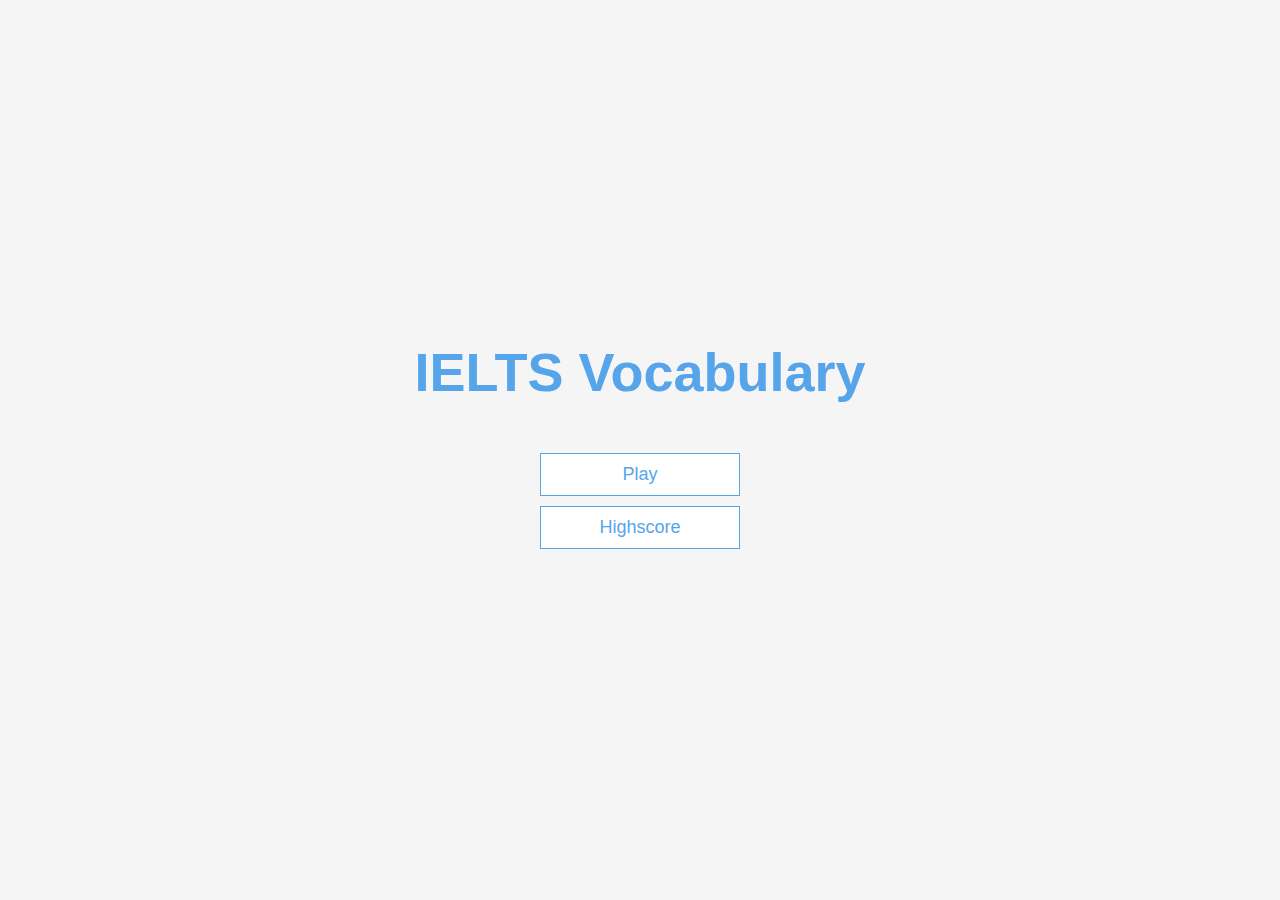
<file: index.html>
<!DOCTYPE html>
<html lang="en">
<head>
    <meta charset="UTF-8">
    <meta http-equiv="X-UA-Compatible" content="IE=edge">
    <meta name="viewport" content="width=device-width, initial-scale=1.0">
    <title>Document</title>
    <link rel="stylesheet" href="style.css">
</head>
<body>
    <div class="container">
        <div id="home" class="flex-center flex-column">
            <h1>IELTS Vocabulary</h1>
            <a class="btn" href="/game.html">Play</a>
            <a class="btn" href="/highscore.html">Highscore</a>
        </div>
    </div>
</body>
</html>
</file>
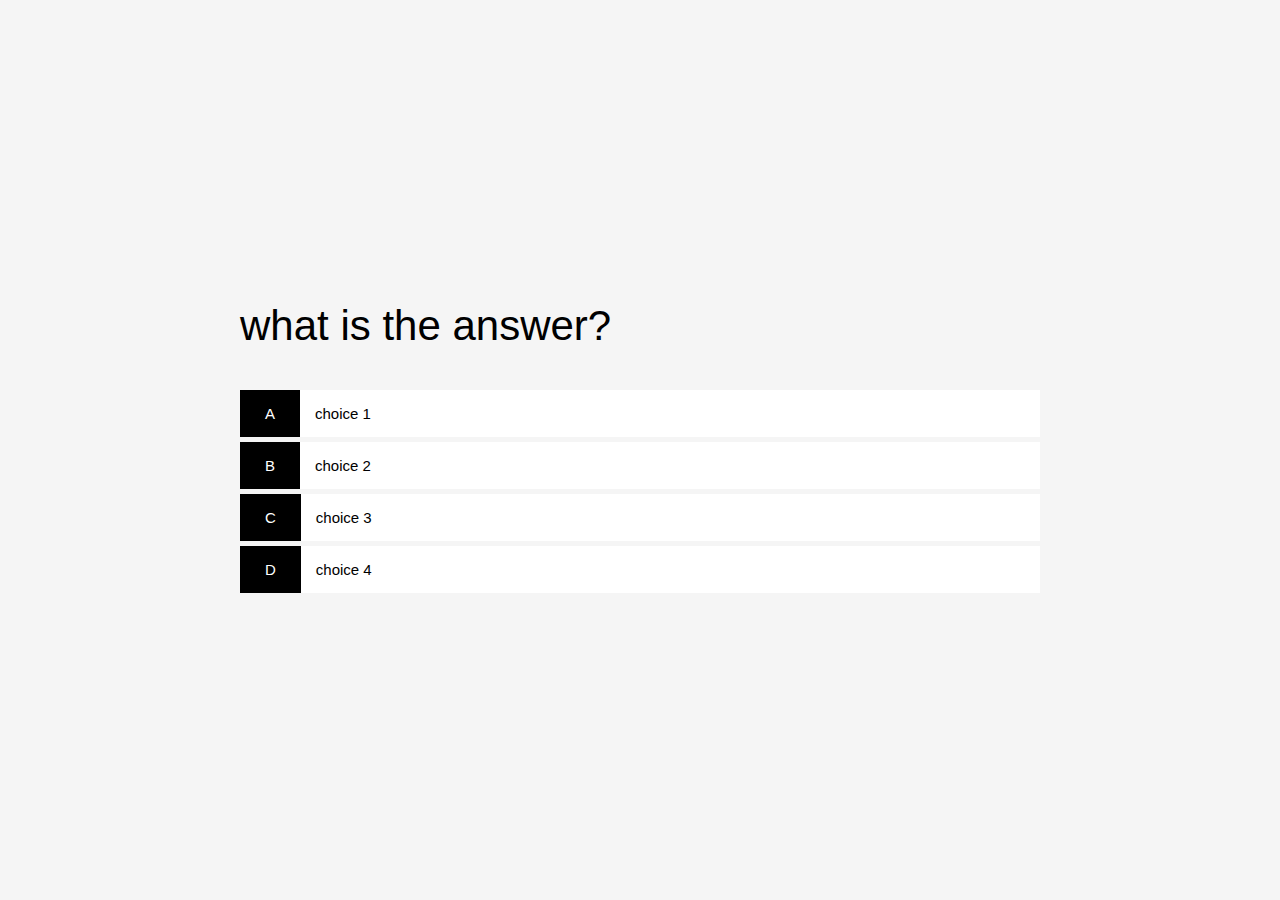
<file: play.html>
<!DOCTYPE html>
<html lang="en">
<head>
    <meta charset="UTF-8">
    <meta http-equiv="X-UA-Compatible" content="IE=edge">
    <meta name="viewport" content="width=device-width, initial-scale=1.0">
    <title>play</title>
    <link rel="stylesheet" href="play.css">
    <link rel="stylesheet" href="style.css">
</head>
<body>
    <div class="container">
        <div id="game" class="justify-center flex-column">
            <h2 id="question">what is the answer?</h2>
            <div class="choice-container">
                <p class="choice-prefix">A</p>
                <p class="choice-text">choice 1</p>
            </div>

            <div class="choice-container">
                <p class="choice-prefix">B</p>
                <p class="choice-text">choice 2</p>
            </div>
              
            <div class="choice-container">
                <p class="choice-prefix">C</p>
                <p class="choice-text">choice 3</p>
            </div>
            
            <div class="choice-container">
                <p class="choice-prefix">D</p>
                <p class="choice-text">choice 4</p>
            </div>
        </div>
    </div>
</body>
</html>
</file>
<file: style.css>
*{
    box-sizing: border-box;
    margin: 0;
    padding: 0;
    color: black;
    font-family:Arial, Helvetica, sans-serif
}

:root{
    background-color: whitesmoke;
    font-size: 62.5%;
}

h1, h2, h3, h4 {
    margin-bottom: 1rem;
}

h1 {
    font-size: 5.4rem;
    color: #56a5eb;
    margin-bottom: 5rem;
}

h1>span {
    font-size: 2.4rem;
    font-weight: 500;
}

h2 {
    font-size: 4.2rem;
    font-weight: 500;
    margin-bottom: 4rem;
}

h3{
    font-size: 2.8rem;
    font-weight: 500;
}

/*  */

.container {
    display: flex;
    justify-content: center;
    align-items: center;

    width: 100vw;
    height: 100vh;
    max-width: 80rem;
    margin: 0 auto;
}

.container > * {
    width: 100%;
}

.flex-column{
    display:flex;
    flex-direction: column;
}

.flex-center{
    justify-content: center;
    align-items: center;
}

.text-center{
    text-align: center;
}

.hidden{
    display: none;
}
/* button */

.btn {
    font-size: 1.8rem;
    padding: 1rem 0;
    width: 20rem;
    text-align: center;
    border: 0.1rem solid #56a5eb;
    margin-bottom: 1rem;
    text-decoration: none;
    color: #56a5eb;
    background-color: white;
}

.btn:hover{
    cursor:pointer;
    box-shadow: 0 0.4rem 1.4rem rgba(86, 185, 235, 0.5);
    transform: translateY(-0.2rem);
    transition: transform 150ms;
}

.btn[disabled]:hover{
    cursor: not-allowed;
    box-shadow: none;
    transform: none;
}
</file>
<file: play.css>
.choice-container{
    display: flex;
    
    margin-bottom: 0.5rem;
    width: 100%;
    font-size: 1.5rem;
    border: 0.5rem solid rgb(red, green, blue, 0.25);
    background-color: white;    
}

.choice-prefix{
    padding: 1.5rem 2.5rem;
    background-color: black;
    color: white;
}

.choice-text{
    padding: 1.5rem;
}

.choice-container:hover{
    cursor:pointer;
    box-shadow: 0 0.4rem 1.4rem rgba(86, 185, 235, 0.5);
    transform: translateY(-0.2rem);
    transition: transform 150ms;
}
</file>
